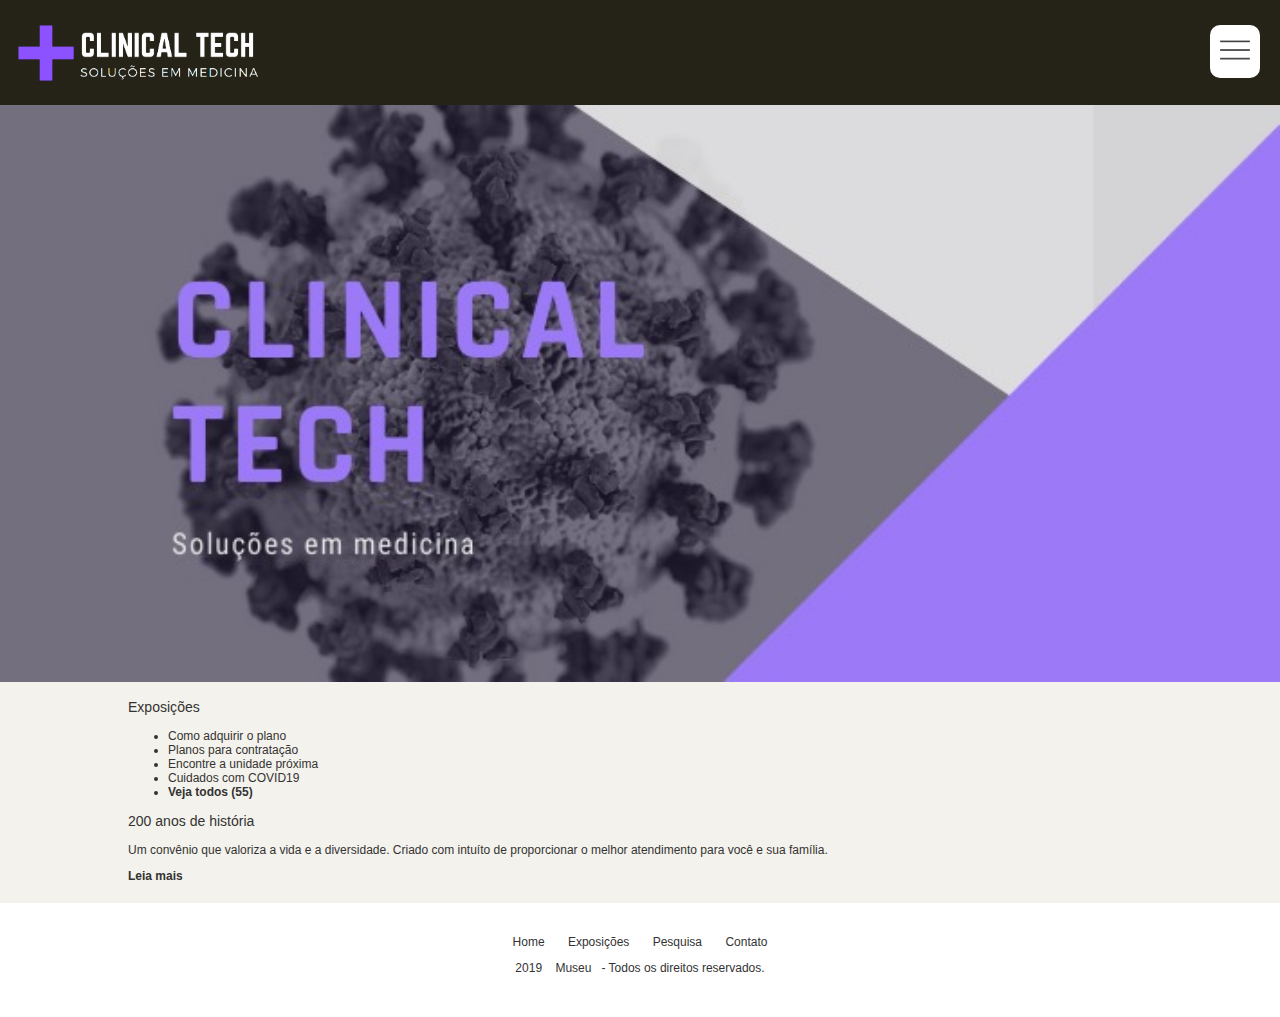
<file: mobile.html>
<!DOCTYPE html>
<html>
<head>
	<meta charset="utf-8">
	<title>Clinical Tech</title>
	<!--Normalize CSS-->
	<link rel="stylesheet" type="text/css" href="css/normalize.css">

	<!--Estilo Customizado-->
	<link rel="stylesheet" type="text/css" href="css/mobileestilo.css">

	<!--[if lt IE 9]>
	<script src="https://cdnjs.cloudflare.com/ajax/libs/html5shiv/3.7.3/html5shiv-printshiv.min.js"></script>
	<![endif]-->

</head>
<body>


		<header><!--Início header-->
			<div id="logo">
				<img src="./img/logo.png" alt="">
			</div>

			<div class="bar">
				<img src="./img/menu.png" alt="" width="30px" id="bars">
			</div>
			<nav id="mobile" class="selected"><!--Início nav-->
			<ul>
				<li id="close"> X </li>
				<li><a href="">Home</a></li>
				<li><a href="">Contato</a></li>
				<li><a href="">Login</a></li>
				
			</ul>

			<div class="coisinhas">
				<article id="video">
					<h3>Conheça o convênio</h3>
					<iframe width="310" height="170" src="https://www.youtube.com/embed/DfX316Zokik" title="YouTube video player" frameborder="0" allow="accelerometer; autoplay; clipboard-write; encrypted-media; gyroscope; picture-in-picture" allowfullscreen></iframe>
				</article>
				<article id="mapa">
					<h3>Mapa: Encontre o convênio</h3>
					<iframe src="https://www.google.com/maps/embed?pb=!1m18!1m12!1m3!1d69582.3864238694!2d-46.483332346165554!3d-23.569387792081386!2m3!1f0!2f0!3f0!3m2!1i1024!2i768!4f13.1!3m3!1m2!1s0x0%3A0xb3e4924c2f7a24bb!2sConvenios%20Medicos!5e0!3m2!1spt-BR!2sbr!4v1631225626330!5m2!1spt-BR!2sbr" width="310" height="170" style="border:0;" allowfullscreen="" loading="lazy"></iframe>
				</article>
			</div>
			</nav><!--Fim nav-->
		</header><!--Fim header-->
		<main>
			<div class="slider">
				<img src="./img/capa.jpg" alt="">
			</div>
			<section class= "doenca">
				<article id="exposicoes">
					<h3>Exposições</h3>
					<ul>
						<li>
							<a href="">Como adquirir o plano</a>
						</li>
						<li>
							<a href="">Planos para contratação</a>
						</li>
						<li>
							<a href="">Encontre a unidade próxima</a>
						</li>
						<li>
							<a href="">Cuidados com COVID19</a>
						</li>
						<li>
							<a href=""><strong>Veja todos (55)</strong></a>
						</li>
					</ul>
				</article>
				<article id="historia">
					<h3>200 anos de história</h3>
					<p>
						Um convênio que valoriza a vida e a diversidade. Criado com intuíto de proporcionar o melhor atendimento para você e sua família.
					</p>
					<a href=""><strong>Leia mais</strong></a>
				</article>
	
			</section>
		</main>
	
			<footer>
				<p>
					<a href="">Home</a>
					<a href="">Exposições</a>
					<a href="">Pesquisa</a>
					<a href="">Contato</a>
				</p>
				<p>
					2019 <a href="">Museu</a>- Todos os direitos reservados.
				</p>
			</footer>

		</div><!--Fim principal-->

	<script src="js/script.js">
	</script>

</body>
</html>
</file>
<file: css/mobileestilo.css>
*{
    text-decoration: none;
    color: #333 !important;

}
:root { 
	--cor: #8C52FF; 
}
body{
	background: #f4f2ec url(../img/fundo.png) repeat-x;
	font: 12px "Lucida Grande", "Lucida Sans Unicode", Arial, sans-serif ;
}
#logo h1{
	float: left;
}

#logo a{
	width: 248px;
	height: 21px;
	text-indent: -9999px;
	display: block;
	background: url(../img/logo.png) no-repeat;
}
#logo img{
	position: absolute;
	width: 246px;
	margin-left: 16px;
	margin-top: 6px;
}
header{
	padding: 15px 0;
	height: 75px;
    display: block;
    
}
footer{
	padding: 20px 0 30px 0;
	text-align: center;
    background-color: #fff;
	margin-top: 20px;
}

footer> p a{
	padding: 2px 10px;
    color: #000;
}

.selected{
    display: none;
}
#mobile{
    box-shadow: 0 0 3px #000;
    background-color: #fff;
    width: 70%;
    float: right;
    top: 0;
    right: 0;
    z-index: 999;
    position: absolute;
    box-shadow: 0 0 3px;
    height: 100%;
}
#mobile ul{
    text-align: center;
    padding: 12px;
    position: relative;
    /* top: -2px; */
    background: #efefef;
    margin: 0;
    box-shadow: 0 0 3px;
}
#mobile ul li{
    list-style: none;
    padding: 3px;
}
#mobile ul li a {
    font-size: 18px;
 

}
.bar{
    position: absolute;
    right: 0;
    z-index: 999;
    background-color: #fff;
    margin: 10px 20px 0;
    padding: 10px;
    border-radius: 10px;
   
}
#close{
    background: #8c52ff;
    font-weight: bold;
    color: #fff;
    padding: 5px;
    width: 23px;
    /* margin-left: 10px; */
    border-radius: 2px;
}
.slider{
    width: 100%;
}
.slider img{
    width: 100%;
}
.coisinhas{
    margin: 0 auto;
    text-align: center;
    background: var(--cor);
    height: 100%;
    position: relative;
    padding: 15px;
}
h3{
    color: #fff;
    font-weight: 400;
}
.doenca{
    margin: 0 auto;
    width: 80%;
}
</file>
